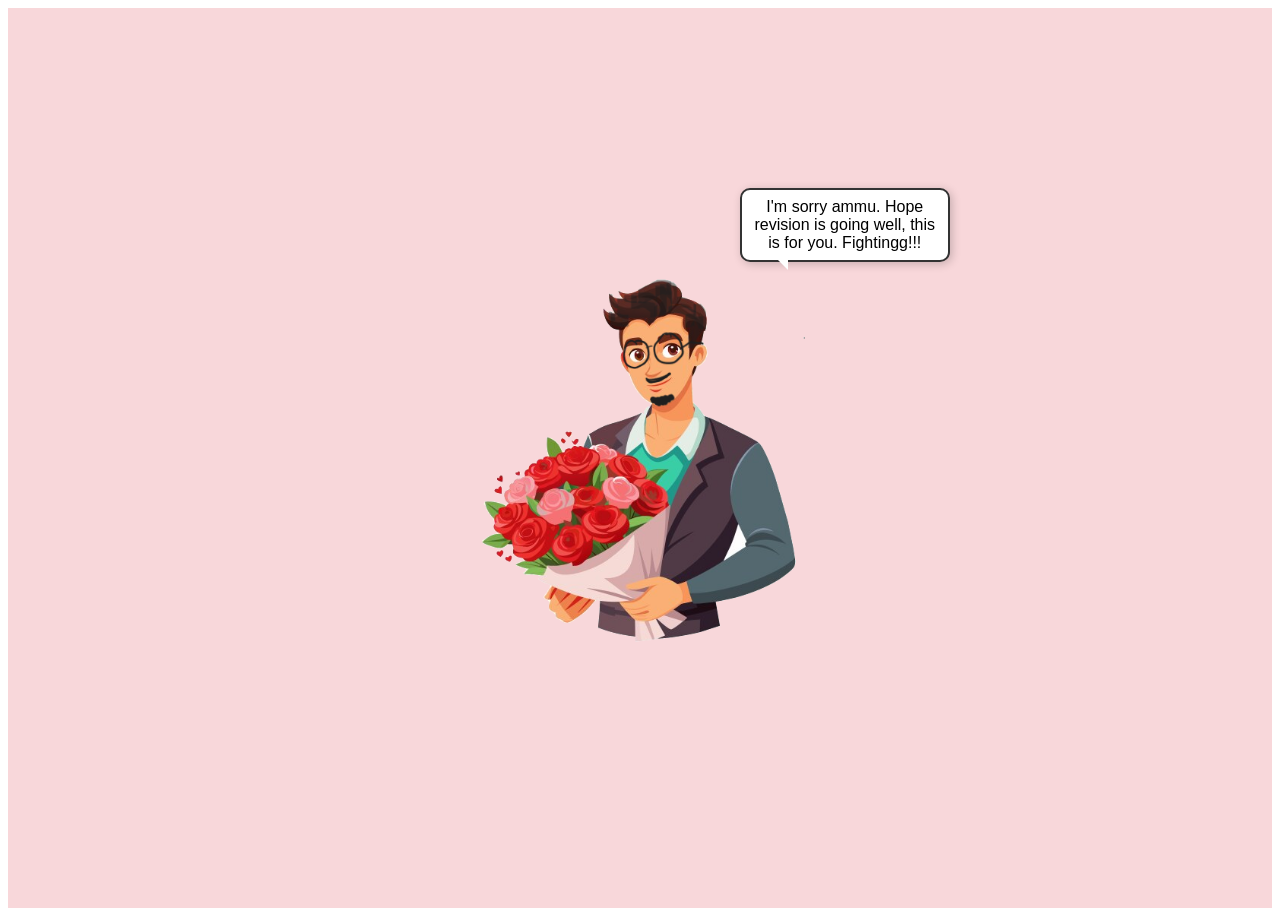
<file: index.html>
<!DOCTYPE html>
<html lang="en">
<head>
    <meta charset="UTF-8">
    <meta name="viewport" content="width=device-width, initial-scale=1.0">
    <title>Present 2</title>
    <link rel="stylesheet" href="styles.css">
</head>
<body>
    <div id="bouquetContainer">
        <img src="flower.png" alt="Rose Bouquet" id="roseBouquet">
        <div id="speechBubble">I'm sorry ammu. Hope revision is going well, this is for you. Fightingg!!!</div>
    </div>
    <script src="script.js"></script>
</body>
</html>
</file>
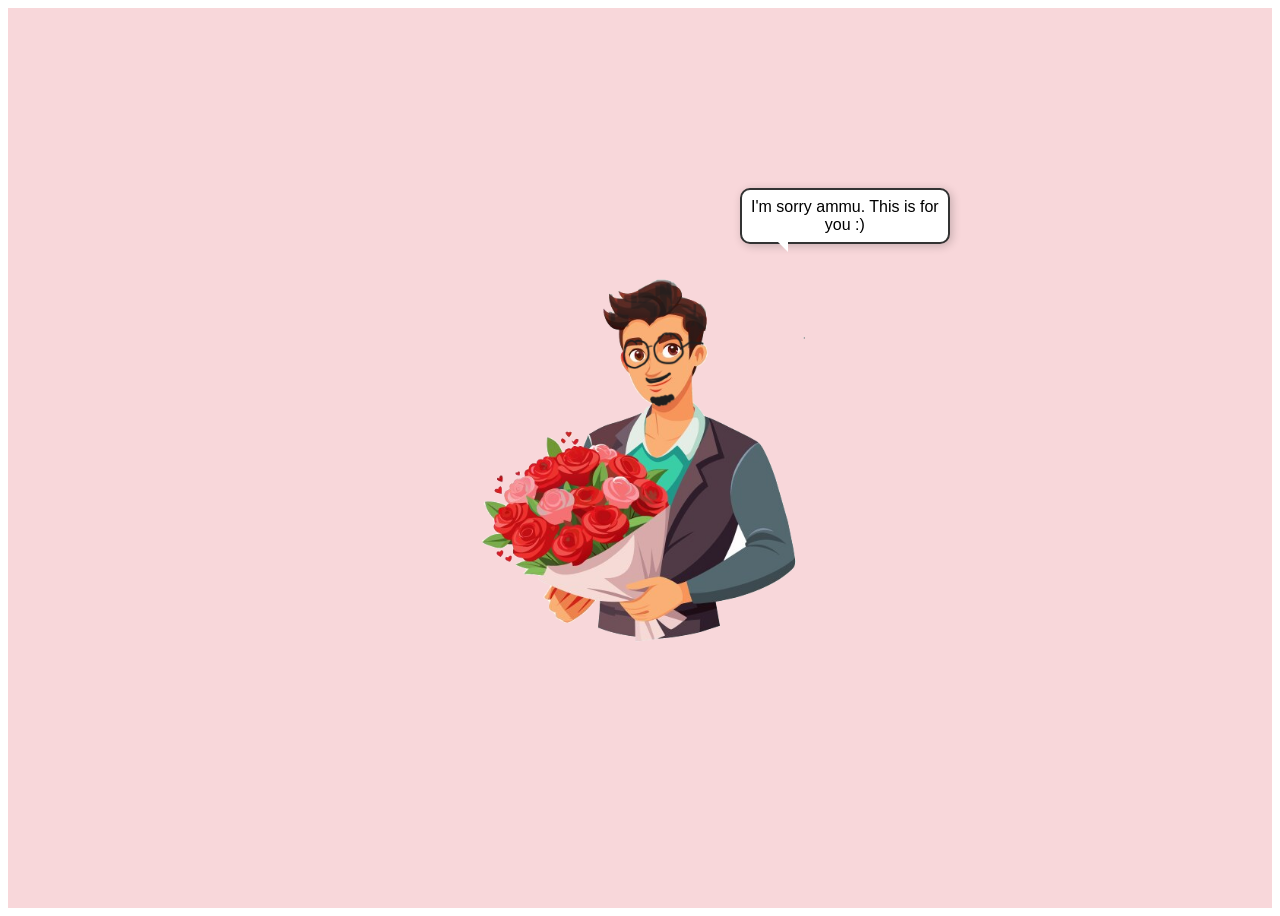
<file: html.html>
<!DOCTYPE html>
<html lang="en">
<head>
    <meta charset="UTF-8">
    <meta name="viewport" content="width=device-width, initial-scale=1.0">
    <title>Present 2</title>
    <link rel="stylesheet" href="styles.css">
</head>
<body>
    <div id="bouquetContainer">
        <img src="flower.png" alt="Rose Bouquet" id="roseBouquet">
        <div id="speechBubble">I'm sorry ammu. This is for you :)</div>
    </div>
    <script src="script.js"></script>
</body>
</html>
</file>
<file: styles.css>
/* styles.css */
#bouquetContainer {
    width: 100%;
    height: 100vh;
    display: flex;
    justify-content: center;
    align-items: center;
    overflow: hidden;
    background-color: #f8d7da; /* Soft pastel pink */
    position: relative;
}

#roseBouquet {
    width: 30%; /* Adjust size as needed */
    opacity: 0;
    transform: scale(0);
    transform-origin: center;
    transition: transform 3s ease, opacity 3s ease;
}

#speechBubble {
    position: absolute;
    background-color: white;
    border-radius: 10px;
    padding: 0.5em;
    border: 2px solid #333;
    top: 20%; /* You might adjust this value based on your design */
    left: calc(50% + 100px); /* Adjust based on the image width and desired position */
    max-width: 15%; /* Responsive width */
    text-align: center;
    font-family: 'Arial', sans-serif;
    box-shadow: 2px 2px 10px rgba(0,0,0,0.2);
    opacity: 0;
    transform: scale(0);
    transition: transform 3s ease, opacity 3s ease;
    transform-origin: bottom left;
}

/* Triangle part of the speech bubble */
#speechBubble:after {
    content: '';
    position: absolute;
    bottom: 0;
    left: 20%; /* Position of the arrow relative to the bubble size */
    width: 0;
    height: 0;
    border: 10px solid transparent;
    border-top-color: white;
    border-bottom: 0;
    border-right: 0;
    margin-left: -5px;
    margin-bottom: -10px;
}

@media (max-width: 768px) { /* Adjust for smaller screens */
    #roseBouquet {
        width: 80%; /* Larger relative width on smaller screens */
    }

    #speechBubble {
        left: calc(50% + 100px); /* Smaller offset on smaller screens */
        padding: 0.3em;
        max-width: 40%; /* Larger relative width on smaller screens to ensure readability */
    }

    #speechBubble:after {
        left: 10%; /* Adjust the position of the arrow */
    }
}
</file>
